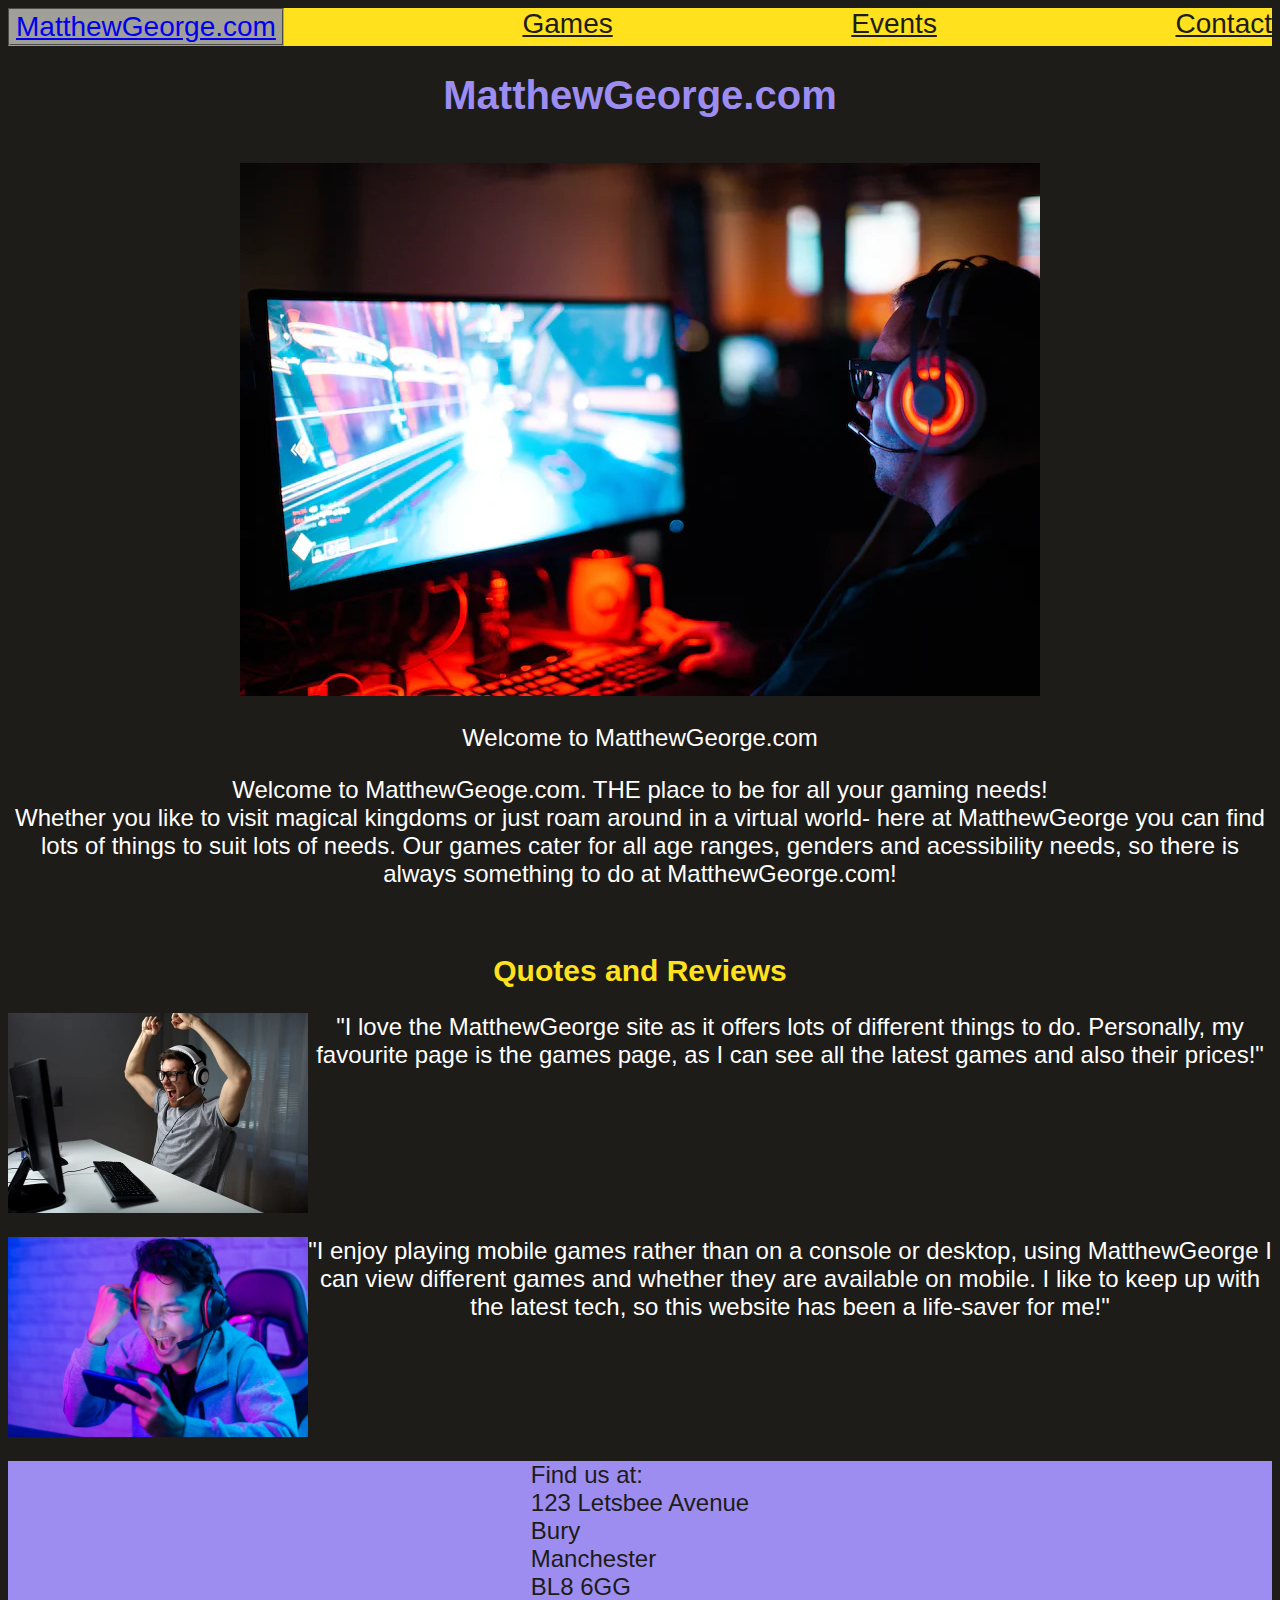
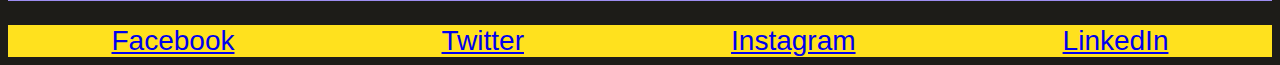
<file: index.html>
<!DOCTYPE html>
<html lang="en">
<head>
    <meta charset="UTF-8">
    <meta http-equiv="X-UA-Compatible" content="IE=edge">
    <meta name="viewport" content="width=device-width, initial-scale=1.0">
    <link rel="stylesheet" href="style.css">
    <title>MatthewGeorge|Home</title>
</head>
<header>
    <button><a href="index.html">MatthewGeorge.com</a></button> <a class="links" href="games.html">Games</a> <a class="links" href="events.html">Events</a> <a class="links" href="contact.html">Contact</a>
</header>
<h1>MatthewGeorge.com</h1>
<body>
    <br>
<img class="#gamer" src="computerman.webp" alt="man on his computer staring aimlessly">
    <p>Welcome to MatthewGeorge.com</p>
    <p class="firstpara">Welcome to MatthewGeoge.com. THE place to be for all your gaming needs!
        <br> Whether you like to visit magical kingdoms or just roam around in a virtual world- here at MatthewGeorge you can find lots of things to suit lots of needs. Our games cater for all age ranges, genders and acessibility needs, so there is always something to do at MatthewGeorge.com!
    </p>
    <br>
    <h2 class ="quotes">Quotes and Reviews</h2>
    <div>
    <p class="review1">
        <img class="pcgamer" src="quote1.jpg" alt="a happy man playing his computer game">
        "I love the MatthewGeorge site as it offers lots of different things to do. Personally, my favourite page is the games page, as I can see all the latest games and also their prices!"</p>
        </div>
        <div>
    <p class="review2">
        <img class="mobilegamer" src ="quote2.jpg" alt ="a happy mobile gamer">
        "I enjoy playing mobile games rather than on a console or desktop, using MatthewGeorge I can view different games and whether they are available on mobile. I like to keep up with the latest tech, so this website has been a life-saver for me!"</p>
        </div>
    <p class="location">Find us at:<br>123 Letsbee Avenue<br>Bury<br>Manchester<br>BL8 6GG</p>
   
    <footer>
    <a href="#">Facebook </a>
    <a href="#">Twitter </a>
    <a href="#">Instagram </a>
    <a href="#">LinkedIn </a>
    </footer>


</body>
</html>
</file>
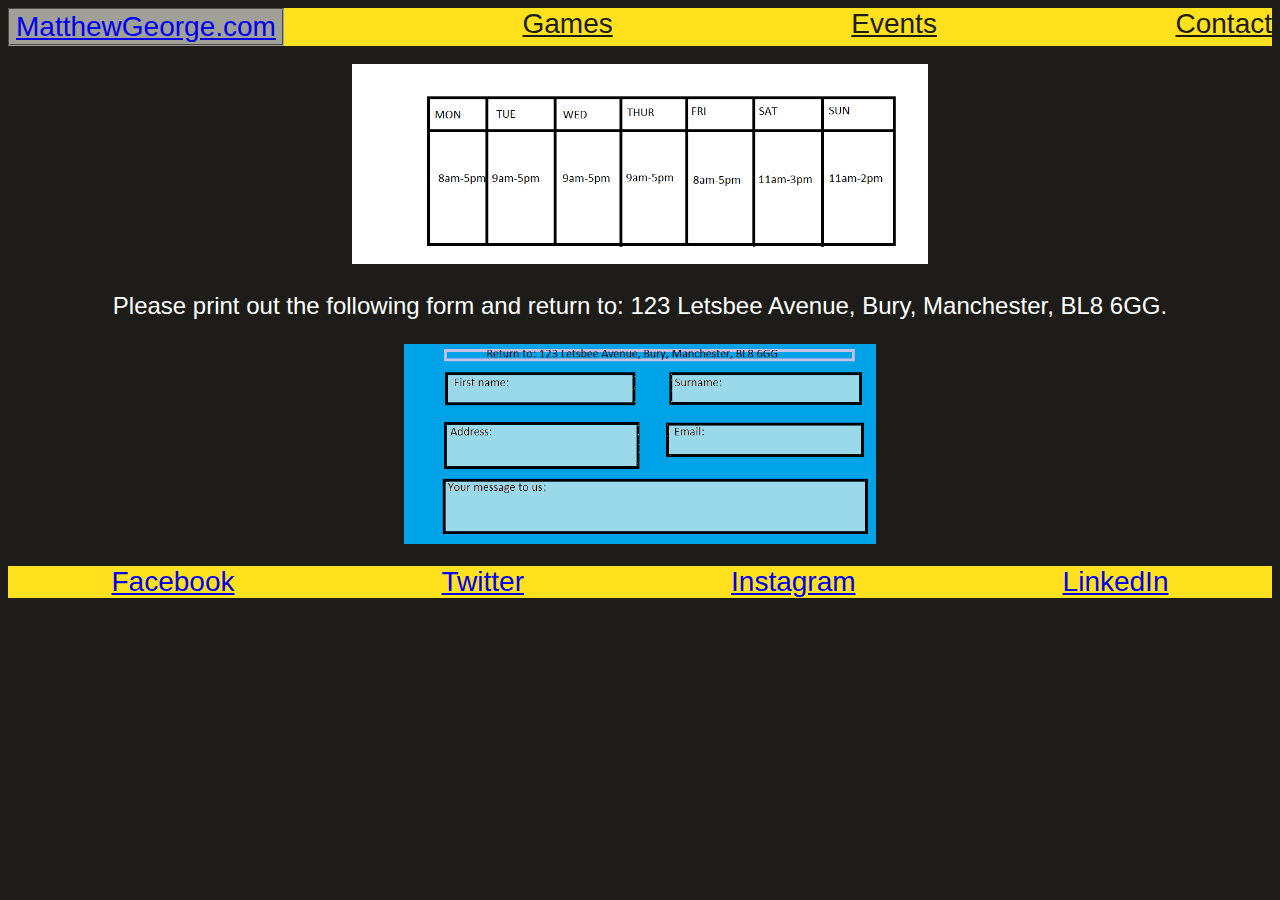
<file: contact.html>
<!DOCTYPE html>
<html lang="en">
<head>
    <meta charset="UTF-8">
    <meta http-equiv="X-UA-Compatible" content="IE=edge">
    <meta name="viewport" content="width=device-width, initial-scale=1.0">
    <link rel="stylesheet" href="style.css">
    <title>MatthewGeorge|Contact</title>
    <header>
        <button><a href="index.html">MatthewGeorge.com</a></button> <a class="links" href="games.html">Games</a> <a class="links" href="events.html">Events <a class="links" href="contact.html">Contact</a>
        </header>
        <br>
<img class ="hours" src="openinghours.png" alt="table showing the opening hours">
<p>Please print out the following form and return to: 123 Letsbee Avenue, Bury, Manchester, BL8 6GG.</p>
<img class ="form" src="contact form.png" alt="printable contact form to send back to us">
<br>
<div></div>
<br>
<footer>
    <a href="#">Facebook </a>
    <a href="#">Twitter </a>
    <a href="#">Instagram </a>
    <a href="#">LinkedIn </a>
</footer>
</head>
<body>
    
</body>
</html>
</file>
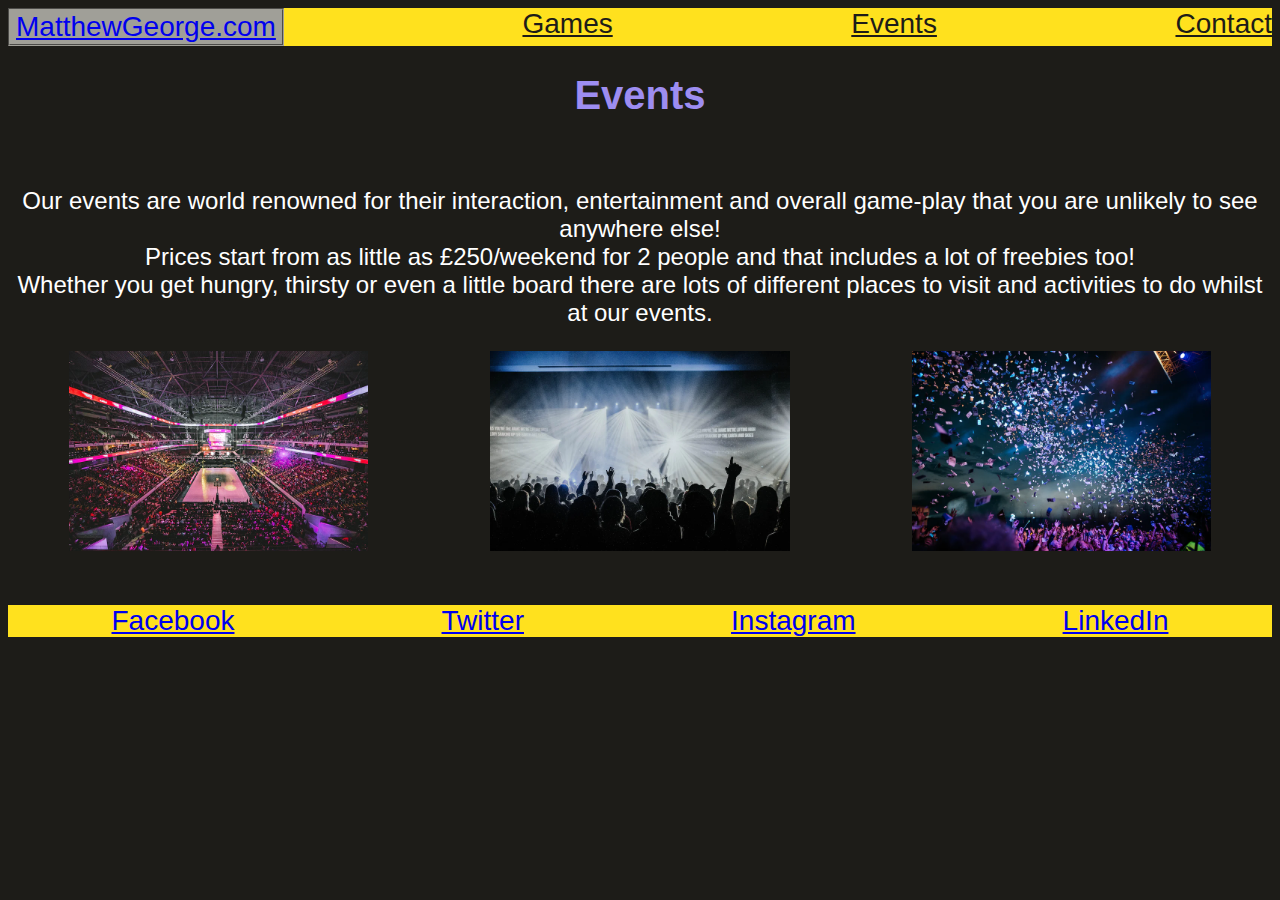
<file: events.html>
<!DOCTYPE html>
<html lang="en">
<head>
    <meta charset="UTF-8">
    <meta http-equiv="X-UA-Compatible" content="IE=edge">
    <meta name="viewport" content="width=device-width, initial-scale=1.0">
    <link rel="stylesheet" href="style.css">
    <title>MatthewGeorge|Events</title>
</head>
<header>
    <button><a href="index.html">MatthewGeorge.com</a></button> <a class="links" href="games.html">Games</a> <a class="links" href="events.html">Events <a class="links" href="contact.html">Contact</a>
    </header>
<h1>Events</h1>
<body>
<br>
<p class="firstpara">
    Our events are world renowned for their interaction, entertainment and overall game-play that you are unlikely to see anywhere else! 
    <br>
    Prices start from as little as £250/weekend for 2 people and that includes a lot of freebies too!
    <br>
    Whether you get hungry, thirsty or even a little board there are lots of different places to visit and activities to do whilst at our events.</p>
<div class="event-pics">
<img src="stadium.webp" alt="a stadium full of gamers">
<img src="djset.webp" alt="a big rave in a warehouse">
<img src="cash.webp" alt="lots of money floating in the air">
</div>
<br>
<div></div>
<br>
<div></div>
<br>
<footer>
    <a href="#">Facebook </a>
    <a href="#">Twitter </a>
    <a href="#">Instagram </a>
    <a href="#">LinkedIn </a>
</footer>


</body>
</html>
</file>
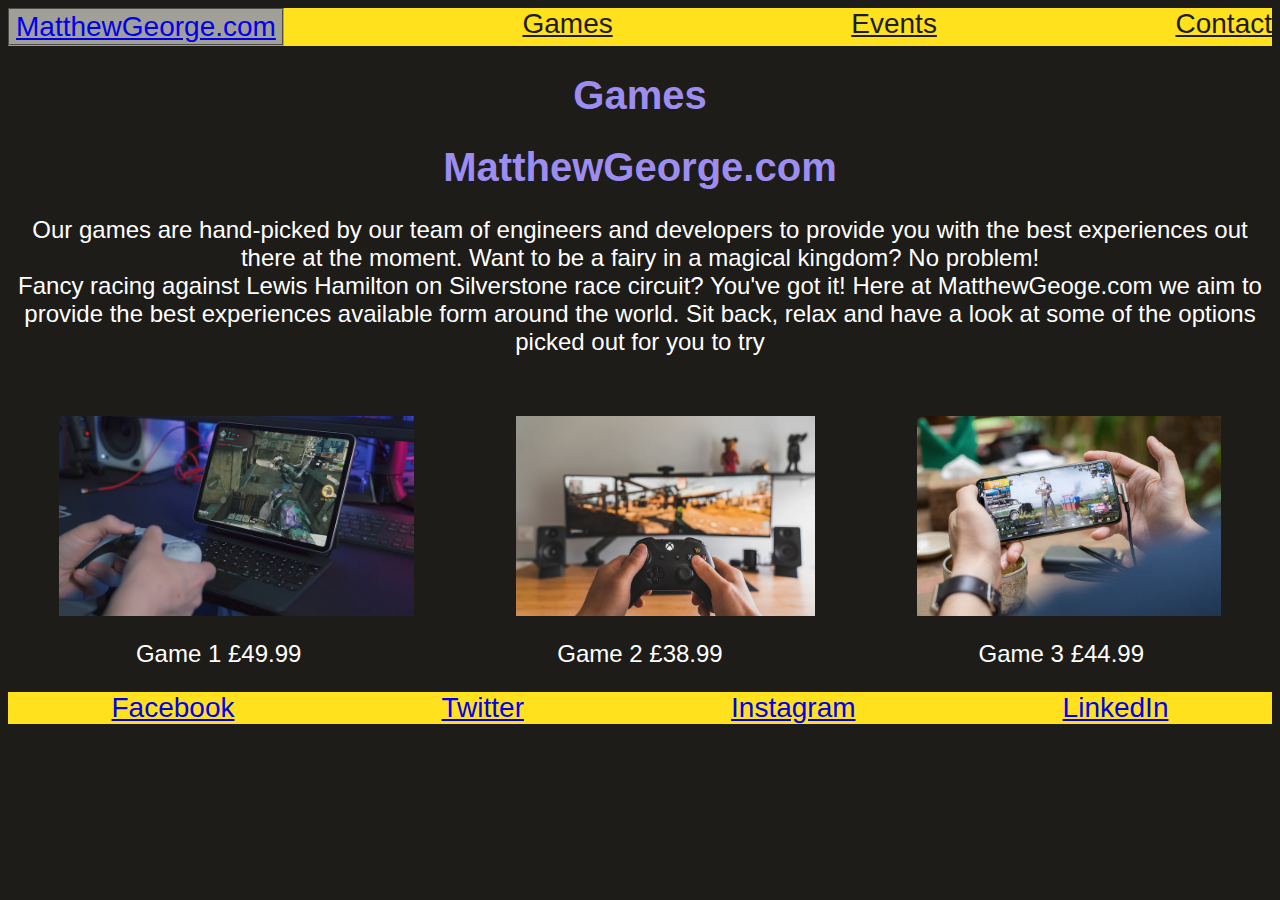
<file: games.html>
<!DOCTYPE html>
<html lang="en">
<head>
    <meta charset="UTF-8">
    <meta http-equiv="X-UA-Compatible" content="IE=edge">
    <meta name="viewport" content="width=device-width, initial-scale=1.0">
    <title>MatthewGeorge|Games</title>
    <link rel="stylesheet" href="style.css"/>
</head>
<header>
    <button><a href="index.html">MatthewGeorge.com</a></button> <a class="links" href="games.html">Games</a> <a class="links" href="events.html">Events</a> <a class="links" href="contact.html">Contact</a>
</header>
<h1>Games</h1>
<body>
    <h1>MatthewGeorge.com</h1>
    <p class="firstpara">Our games are hand-picked by our team of engineers and developers to provide you with the best experiences out there at the moment. Want to be a fairy in a magical kingdom? No problem! <br>
        Fancy racing against Lewis Hamilton on Silverstone race circuit? You've got it! Here at MatthewGeoge.com we aim to provide the best experiences available form around the world. Sit back, relax and have a look at some of the options picked out for you to try</p>
    <br>
    <br>
    <div class="games">
    <img src="tablet.webp" alt="person playing a game on a tablet">
    <img src="xbox.webp" alt="xbox controller infornt of screen">
    <img src="phonegame.webp" alt="game being played on a phone">
    </div>
    <div class="prices">
    <p>Game 1 £49.99</p>
    <p>Game 2 £38.99</p>
    <p>Game 3 £44.99</p>
    </div>
    
<footer>
    <a href="#">Facebook </a>
    <a href="#">Twitter </a>
    <a href="#">Instagram </a>
    <a href="#">LinkedIn </a>
</footer>


</body>
</html>
</file>
<file: style.css>
body{
    background-color: #1D1C18;
    color: #FFFFFF;
    text-align: center;
}
h1{
    font-size: 40px;
    font-family: 'Roboto', sans-serif;
    color: #9D8DF1;
    text-align: center;
}
h2{
    font-size: 30px;
    font-family: 'Roboto', sans-serif;
    color: #FFE11E;
    text-align: center; 
}
p{
    font-size: 24px;
    font-family: 'Roboto', sans-serif;
    color: #FFFFFF;
    text-align: center;
    justify-content: space-around;
}

header{
    display: flex;
    font-size: 28px;
    font-family: 'Roboto', sans-serif;
    background-color: #FFE11E;
    color:#1D1C18;
    justify-content: space-between;
}
footer{
    font-size: 28px;
    font-family: 'Roboto', sans-serif;
    display: flex;
    background-color: #FFE11E;
    color:#1D1C18;
    justify-content: space-around;
}

.gamer{
    display: flex;
    justify-content: center;
    justify-content: space-around;
}
.games{
    display: flex;
    justify-content: space-around;
    height: 200px;
}
.prices{
    font-size: 20px;
    font-family: 'Roboto', sans-serif;
    display: flex;
    justify-content: space-around;
}
.event-pics{
    display: flex;
    justify-content: space-around;
    height: 200px;
}

.links{
    font-size: 28px;
    font-family: 'Roboto', sans-serif;
    display: flex;
    background-color: #FFE11E;
    color:#1D1C18;
    justify-content: space-between;  
}
button{
    display: flex;
    font-size: 28px;
    font-family: 'Roboto', sans-serif;
    background-color: #A09F98;
    border-color: #A09F98;
    border-style: groove;
    color:#9D8DF1;
    justify-content: flex-start;
}
.location{
    display: flex;
    font-size: 24px;
    font-family: 'Roboto', sans-serif;
    background-color: #9D8DF1;
    color: #1D1C18;
    text-align:left;
}
.pcgamer{
    display: flex;
    justify-content: flex-start;
    height: 200px;
}
.review1{
    display: flex;
    font-size: 24px;
    font-family: 'Roboto', sans-serif;
    color: #FFFFFF;
    justify-content: flex-end;
    justify-content: space-around;
    text-align: center;
}
.mobilegamer{
    display: flex;
    flex-direction: row-reverse;
    justify-content: flex-end;
    height: 200px;
}
.review2{
    display: flex;
    font-size: 24px;
    font-family: 'Roboto', sans-serif;
    color: #FFFFFF;
    justify-content: flex-start;
    justify-content: space-around;
    text-align: center;
}
.form{
    height: 200px;
}
.hours{
    height: 200px;
}

@media only screen and (max-width: 768px) {
    body{
        background-color: #1D1C18;
        color: #FFFFFF;
        text-align: center;
    }
    h1{
        font-size: 30px;
        font-family: 'Roboto', sans-serif;
        color: #9D8DF1;
        text-align: center;
    }
    h2{
        font-size: 20px;
        font-family: 'Roboto', sans-serif;
        color: #FFE11E;
        text-align: center; 
    }
    p{
        font-size: 14px;
        font-family: 'Roboto', sans-serif;
        color: #FFFFFF;
        text-align: center;
        justify-content: space-around;
    }
    
    header{
        display: flex;
        font-size: 18px;
        font-family: 'Roboto', sans-serif;
        background-color: #FFE11E;
        color:#1D1C18;
        justify-content: space-between;
    }
    footer{
        font-size: 18px;
        font-family: 'Roboto', sans-serif;
        display: flex;
        background-color: #FFE11E;
        color:#1D1C18;
        justify-content: space-around;
    }
    
    .gamer{
        display: flex;
        justify-content: center;
        justify-content: space-around;
    }
    .games{
        display: flex;
        justify-content: space-around;
        height: 150px;
    }
    .prices{
        font-size: 10px;
        font-family: 'Roboto', sans-serif;
        display: flex;
        justify-content: space-around;
    }
    .event-pics{
        display: flex;
        height: 150px;
    }
    
    .links{
        font-size: 18px;
        font-family: 'Roboto', sans-serif;
        display: flex;
        background-color: #FFE11E;
        color:#1D1C18;
        justify-content: space-between;  
    }
    button{
        display: flex;
        font-size: 18px;
        font-family: 'Roboto', sans-serif;
        background-color: #A09F98;
        border-color: #A09F98;
        border-style: groove;
        color:#9D8DF1;
        justify-content: flex-start;
    }
    .location{
        display: flex;
        font-size: 14px;
        font-family: 'Roboto', sans-serif;
        background-color: #9D8DF1;
        color: #1D1C18;
        text-align:left;
    }
    .pcgamer{
        display: flex;
        height: 150px;
    }
    .review1{
        display: flex;
        font-size: 14px;
        font-family: 'Roboto', sans-serif;
        color: #FFFFFF;
        justify-content: space-around;
        text-align: center;
    }
    .mobilegamer{
        display: flex;
        height: 150px;
    }
    .review2{
        display: flex;
        font-size: 14px;
        font-family: 'Roboto', sans-serif;
        color: #FFFFFF;
        justify-content: space-around;
        text-align: center;
    }
    .form{
        height: 150px;
    }
    .hours{
        height: 150px;
    }
}
@media only screen and (max-width: 600px) {
    body{
        background-color: #1D1C18;
        color: #FFFFFF;
        text-align: center;
    }
    h1{
        font-size: 25px;
        font-family: 'Roboto', sans-serif;
        color: #9D8DF1;
        text-align: center;
    }
    h2{
        font-size: 15px;
        font-family: 'Roboto', sans-serif;
        color: #FFE11E;
        text-align: center; 
    }
    p{
        font-size: 9px;
        font-family: 'Roboto', sans-serif;
        color: #FFFFFF;
        text-align: center;
        justify-content: space-around;
    }
    
    header{
        display: flex;
        font-size: 13px;
        font-family: 'Roboto', sans-serif;
        background-color: #FFE11E;
        color:#1D1C18;
        justify-content: space-between;
    }
    footer{
        font-size: 13px;
        font-family: 'Roboto', sans-serif;
        display: flex;
        bottom: 0;
        background-color: #FFE11E;
        color:#1D1C18;
        justify-content: space-around;
    }
    
    .gamer{
        display: flex;
        justify-content: center;
        justify-content: space-around;
    }
    .games{
        display: flex;
        justify-content: space-around;
        height: 125px;
    }
    .prices{
        font-size: 10px;
        font-family: 'Roboto', sans-serif;
        display: flex;
        justify-content: space-around;
    }
    .event-pics{
        display: flex;
        height: 125px;
    }
    
    .links{
        font-size: 13px;
        font-family: 'Roboto', sans-serif;
        display: flex;
        background-color: #FFE11E;
        color:#1D1C18;
        justify-content: space-between;  
    }
    button{
        display: flex;
        font-size: 13px;
        font-family: 'Roboto', sans-serif;
        background-color: #A09F98;
        border-color: #A09F98;
        border-style: groove;
        color:#9D8DF1;
        justify-content: flex-start;
    }
    .location{
        display: flex;
        font-size: 9px;
        font-family: 'Roboto', sans-serif;
        background-color: #9D8DF1;
        color: #1D1C18;
        text-align:left;
    }
    .pcgamer{
        display: flex;
        height: 125px;
    }
    .review1{
        display: flex;
        font-size: 9px;
        font-family: 'Roboto', sans-serif;
        color: #FFFFFF;
        justify-content: space-around;
        text-align: center;
    }
    .mobilegamer{
        display: flex;
        height: 125px;
    }
    .review2{
        display: flex;
        font-size: 9px;
        font-family: 'Roboto', sans-serif;
        color: #FFFFFF;
        justify-content: space-around;
        text-align: center;
    }
    .form{
        height: 125px;
    }
    .hours{
        height: 125px;
    }
}
</file>
